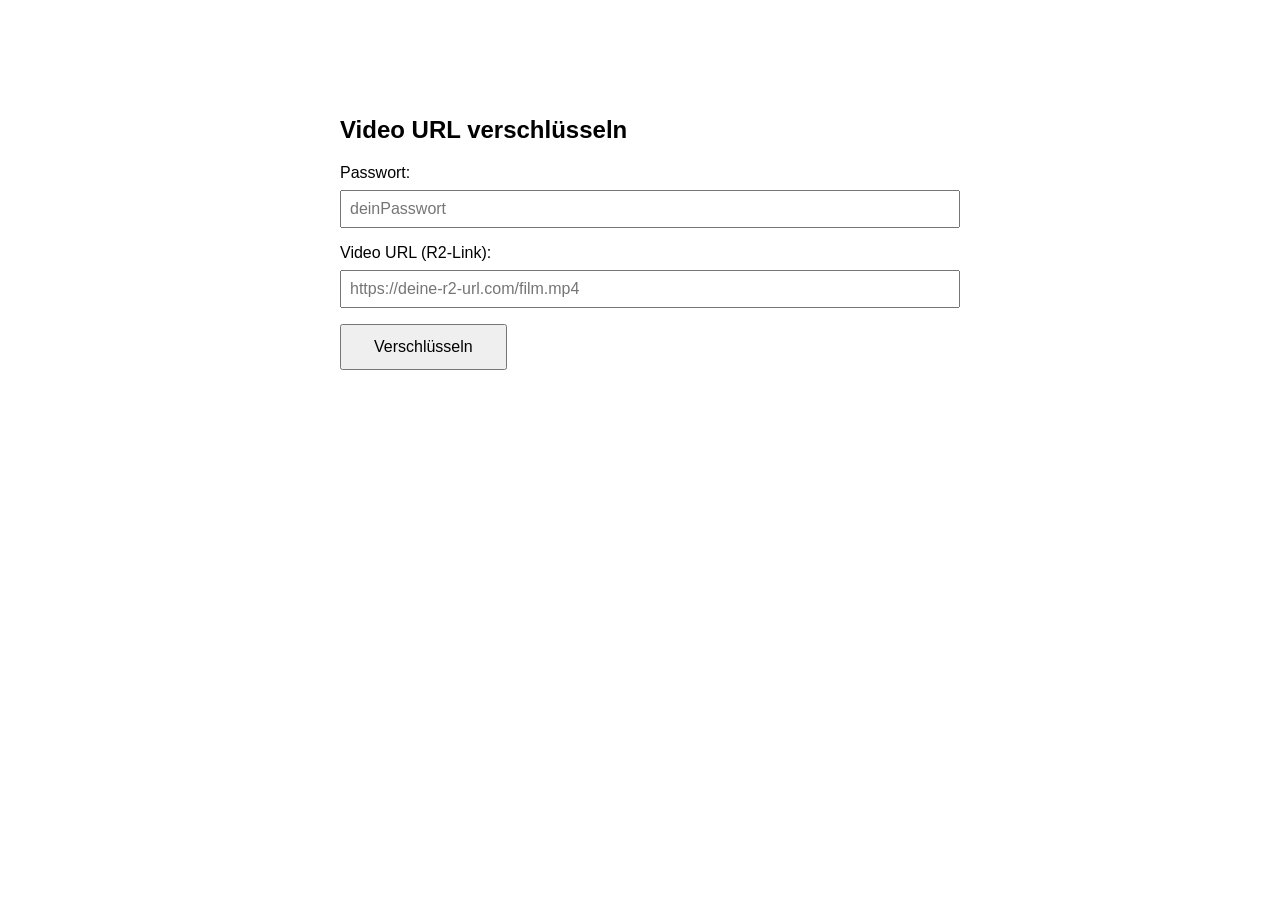
<file: verschlüsselungsprogramm.html>
<!DOCTYPE html>
<html lang="de">
<head>
  <meta charset="UTF-8">
  <title>URL Verschlüsseln</title>
  <style>
    body { font-family: sans-serif; max-width: 600px; margin: 4rem auto; padding: 2rem; }
    input, textarea { width: 100%; padding: 0.5rem; margin: 0.5rem 0 1rem 0; font-size: 1rem; }
    button { padding: 0.75rem 2rem; font-size: 1rem; cursor: pointer; }
    #result { margin-top: 2rem; word-break: break-all; background: #f0f0f0; padding: 1rem; border-radius: 4px; display: none; }
  </style>
</head>
<body>
  <h2>Video URL verschlüsseln</h2>
  <label>Passwort:</label>
  <input type="password" id="password" placeholder="deinPasswort" />
  <label>Video URL (R2-Link):</label>
  <input type="text" id="videoUrl" placeholder="https://deine-r2-url.com/film.mp4" />
  <button onclick="encrypt()">Verschlüsseln</button>

  <div id="result">
    <strong>Encrypted URL (in HTML einfügen):</strong>
    <textarea id="output" rows="4" readonly></textarea>
  </div>

  <script>
    async function encrypt() {
      const password = document.getElementById('password').value;
      const videoUrl = document.getElementById('videoUrl').value;

      if (!password || !videoUrl) {
        alert('Bitte Passwort und URL eingeben.');
        return;
      }

      const enc = new TextEncoder();
      const keyMaterial = await crypto.subtle.importKey(
        'raw', enc.encode(password), 'PBKDF2', false, ['deriveKey']
      );
      const key = await crypto.subtle.deriveKey(
        { name: 'PBKDF2', salt: enc.encode('giannibattaglia'), iterations: 100000, hash: 'SHA-256' },
        keyMaterial,
        { name: 'AES-GCM', length: 256 },
        false, ['encrypt']
      );
      const iv = crypto.getRandomValues(new Uint8Array(12));
      const encrypted = await crypto.subtle.encrypt(
        { name: 'AES-GCM', iv },
        key,
        enc.encode(videoUrl)
      );
      const combined = new Uint8Array(iv.byteLength + encrypted.byteLength);
      combined.set(iv, 0);
      combined.set(new Uint8Array(encrypted), iv.byteLength);
      const base64 = btoa(String.fromCharCode(...combined));

      document.getElementById('output').value = base64;
      document.getElementById('result').style.display = 'block';
    }
  </script>
</body>
</html>
</file>
